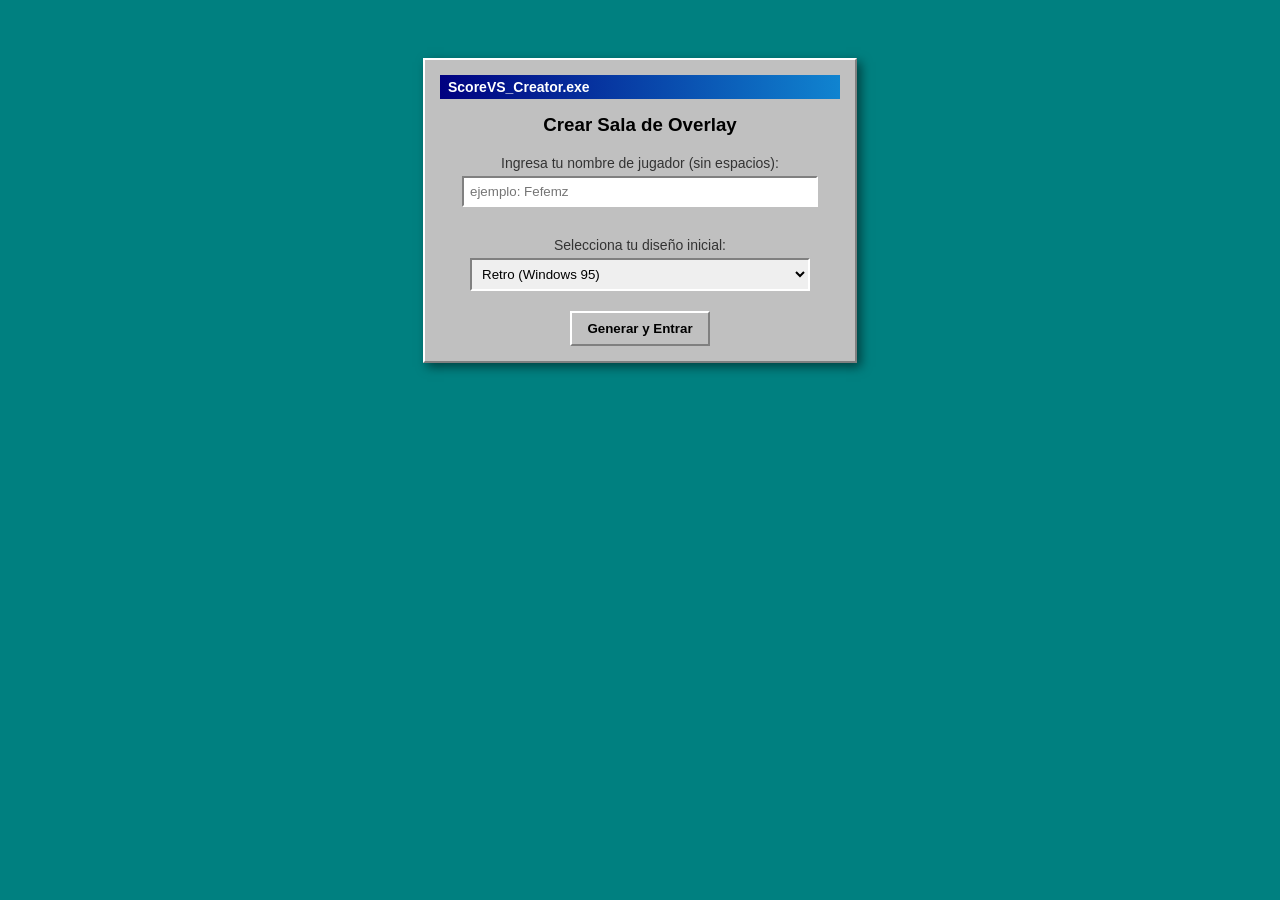
<file: index.html>
<!DOCTYPE html>
<html lang="es">
<head>
    <meta charset="UTF-8">
    <meta name="viewport" content="width=device-width, initial-scale=1.0">
    <title>Generador de Sala (overlay)</title>
    <!-- <style src="index.css"></style> ASÏ NO xdd-->
     <link href="https://fonts.googleapis.com/css2?family=VT323&display=swap" rel="stylesheet">
     <link rel="stylesheet" href="index.css">
</head>
<body>
    <div class="window">
        <div class="title-bar" id="index-title">ScoreVS_Creator.exe</div>
        <h3 style="margin-top: 5px; color: #000;">Crear Sala de Overlay</h3>
        
        <p style="font-size: 14px; color: #333; margin-bottom: 5px;">Ingresa tu nombre de jugador (sin espacios):</p>
        <input type="text" id="roomName" placeholder="ejemplo: Fefemz">
        
        <p style="font-size: 14px; color: #333; margin-bottom: 5px; margin-top: 10px;">Selecciona tu diseño inicial:</p>
        <select id="start-theme" onchange="cambiarTemaPreview()" style="width: 85%; padding: 6px; margin-bottom: 20px; border: 2px solid; border-color: #808080 #fff #fff #808080;">
            <option value="theme-win95">Retro (Windows 95)</option>
            <option value="theme-modern-light">Moderno (Claro)</option>
            <option value="theme-modern">Moderno (Oscuro)</option>
            <option value="theme-pastel">Pastel (Suave)</option>
            <option value="theme-stone">Rocoso (Piedra)</option>
            <option value="theme-laser">Sci-Fi (Láser)</option>
            <option value="theme-neon">Cyberpunk (Neón Brillante)</option>
            <option value="theme-paper">Papel (Cuaderno)</option>
            <option value="theme-metal">Metálico (Plata, Oro, Bronce)</option>
        </select>
        
        <br>
        <button onclick="generarLinks()">Generar y Entrar</button>
    </div>

    <script refer src="index.js"></script>
</body>
</html>
</file>
<file: index.css>
body {
  font-family: "Segoe UI", Tahoma, Geneva, Verdana, sans-serif;
  background: #008080;
  padding: 50px;
  text-align: center;
}

.window {
  background: #c0c0c0;
  border: 2px solid;
  border-color: #fff #808080 #808080 #fff;
  padding: 15px;
  max-width: 400px;
  margin: 0 auto;
  box-shadow: 4px 4px 10px rgba(0, 0, 0, 0.5);
}

.title-bar {
  background: linear-gradient(90deg, #000080, #1084d0);
  color: white;
  padding: 4px 8px;
  margin-bottom: 15px;
  font-weight: bold;
  text-align: left;
  font-size: 14px;
}

input {
  padding: 6px;
  width: 85%;
  margin-bottom: 20px;
  border: 2px solid;
  border-color: #808080 #fff #fff #808080;
  /* Efecto hundido */
}

button {
  padding: 8px 15px;
  font-weight: bold;
  cursor: pointer;
  background: #c0c0c0;
  border: 2px solid;
  border-color: #fff #808080 #808080 #fff;
}

button:active {
  border-color: #808080 #fff #fff #808080;
  /* Efecto presionado */
  transform: translate(1px, 1px);
}

/* =========================================
TEMA 2: MODERNO OSCURO (Panel de Control)
========================================= */
.theme-modern {
  background: #121212;
  color: #e0e0e0;
  font-family: "Segoe UI", sans-serif;
}

.theme-modern .window {
  background: #1e1e1e;
  border: none;
  border-radius: 12px;
  box-shadow: 0 8px 24px rgba(0, 0, 0, 0.5);
}

.theme-modern .title-bar {
  background: transparent;
  color: #fff;
  border-bottom: 1px solid #333;
  font-size: 16px;
  text-align: center;
  margin-bottom: 20px;
  letter-spacing: normal;
}

.theme-modern .player-section {
  border: 1px solid #333;
  border-radius: 8px;
  padding: 15px;
  background: #252525;
}

.theme-modern .section-title {
  background: #1e1e1e;
  color: #4a90e2;
  top: -12px;
  border-radius: 4px;
  padding: 2px 8px;
}

.theme-modern button {
  background: #333;
  color: #fff;
  border: 1px solid #555;
  border-radius: 6px;
  transition: 0.2s;
}

.theme-modern button:active {
  background: #555;
  transform: scale(0.98);
  border-color: #777;
}

.theme-modern input[type="text"],
.theme-modern select {
  background: #333;
  color: #fff;
  border: 1px solid #555;
  border-radius: 4px;
  padding: 6px;
}

.theme-modern .btn-update {
  background: #4a90e2;
  color: #fff;
  border: none;
}

.theme-modern input[type="checkbox"] {
  border: 2px solid #555;
  background: #222;
  border-radius: 4px;
}

.theme-modern input[type="checkbox"]:checked::before {
  color: #4a90e2;
}

.theme-modern div[style*="background: #c0c0c0"] {
  background: #252525 !important;
  border: 1px solid #333 !important;
  border-radius: 8px;
}

.theme-modern div[style*="background: #000"] {
  border: none !important;
  border-radius: 6px;
}

/* Recuadro del marcador */

/* =========================================
TEMA 3: CYBERPUNK NEÓN (Panel de Control)
========================================= */
.theme-neon {
  background: #050510;
  color: #0ff;
  font-family: "VT323", monospace, sans-serif;
}

.theme-neon .window {
  background: rgba(10, 10, 20, 0.9);
  border: 1px solid #0ff;
  box-shadow: 0 0 15px rgba(0, 255, 255, 0.2);
  border-radius: 0;
}

.theme-neon .title-bar {
  background: #0ff;
  color: #000;
  text-transform: uppercase;
  font-weight: bold;
  text-align: center;
}

.theme-neon .player-section {
  border: 1px solid #f0f;
  box-shadow: inset 0 0 10px rgba(255, 0, 255, 0.1);
  background: transparent;
}

.theme-neon .section-title {
  background: #050510;
  color: #f0f;
  text-shadow: 0 0 5px #f0f;
  top: -10px;
  border: 1px solid #f0f;
}

.theme-neon button {
  background: transparent;
  color: #0ff;
  border: 1px solid #0ff;
  text-transform: uppercase;
  transition: 0.2s;
}

.theme-neon button:active {
  background: #0ff;
  color: #000;
  box-shadow: 0 0 15px #0ff;
}

.theme-neon input[type="text"],
.theme-neon select {
  background: transparent;
  color: #0ff;
  border: 1px solid #0ff;
  outline: none;
}

.theme-neon input[type="text"]:focus {
  box-shadow: 0 0 8px #0ff;
}

.theme-neon .btn-update {
  background: transparent;
  color: #f0f;
  border-color: #f0f;
}

.theme-neon .btn-update:active {
  background: #f0f;
  color: #000;
  box-shadow: 0 0 15px #f0f;
}

.theme-neon input[type="checkbox"] {
  border: 1px solid #0ff;
  background: #000;
}

.theme-neon input[type="checkbox"]:checked::before {
  color: #f0f;
  content: "X";
  font-family: monospace;
}

.theme-neon div[style*="background: #c0c0c0"] {
  background: transparent !important;
  border: 1px solid #0ff !important;
  box-shadow: inset 0 0 8px rgba(0, 255, 255, 0.2);
}

.theme-neon div[style*="background: #000"] {
  border-color: #f0f !important;
  color: #f0f !important;
  text-shadow: 0 0 8px #f0f;
}

/* Recuadro del marcador */
.theme-neon label,
.theme-neon p,
.theme-neon strong {
  color: #0ff !important;
}

/* =========================================
TEMA 4: MODERNO CLARO (Panel de Control)
========================================= */
.theme-modern-light {
  background: #f0f2f5;
  color: #333;
  font-family: "Segoe UI", sans-serif;
}

.theme-modern-light .window {
  background: #ffffff;
  border: none;
  border-radius: 12px;
  box-shadow: 0 4px 20px rgba(0, 0, 0, 0.08);
}

.theme-modern-light .title-bar {
  background: transparent;
  color: #1a1a1a;
  border-bottom: 2px solid #f0f2f5;
  font-size: 16px;
  text-align: center;
  margin-bottom: 20px;
  font-weight: 600;
}

.theme-modern-light .player-section {
  border: 1px solid #e1e4e8;
  border-radius: 8px;
  padding: 15px;
  background: #fafbfc;
}

.theme-modern-light .section-title {
  background: #ffffff;
  color: #0366d6;
  top: -12px;
  border-radius: 4px;
  padding: 2px 8px;
  border: 1px solid #e1e4e8;
}

.theme-modern-light button {
  background: #f3f4f6;
  color: #333;
  border: 1px solid #d1d5db;
  border-radius: 6px;
  transition: 0.2s;
}

.theme-modern-light button:hover {
  background: #e5e7eb;
}

.theme-modern-light input[type="text"],
.theme-modern-light select {
  background: #fff;
  color: #333;
  border: 1px solid #d1d5db;
  border-radius: 4px;
  padding: 6px;
}

.theme-modern-light .btn-update {
  background: #0366d6;
  color: #fff;
  border: none;
}

.theme-modern-light input[type="checkbox"] {
  border: 2px solid #d1d5db;
  background: #fff;
  border-radius: 4px;
}

.theme-modern-light input[type="checkbox"]:checked::before {
  color: #0366d6;
}

.theme-modern-light div[style*="background: #c0c0c0"] {
  background: #fafbfc !important;
  border: 1px solid #e1e4e8 !important;
  border-radius: 8px;
}

.theme-modern-light div[style*="background: #000"] {
  background: #f3f4f6 !important;
  color: #0366d6 !important;
  border: none !important;
  border-radius: 6px;
  font-weight: bold;
}

/* =========================================
TEMA 5: PASTEL (Panel de Control)
========================================= */
.theme-pastel {
  background: #fff0f5;
  color: #835c75;
  font-family: "Quicksand", "Segoe UI", sans-serif;
}

.theme-pastel .window {
  background: rgba(255, 255, 255, 0.95);
  border: 2px solid #ffb6c1;
  border-radius: 20px;
  box-shadow: 0 8px 30px rgba(255, 182, 193, 0.3);
}

.theme-pastel .title-bar {
  background: transparent;
  color: #d87093;
  text-align: center;
  font-size: 18px;
  font-weight: bold;
  border-bottom: 2px dashed #ffb6c1;
  margin-bottom: 20px;
}

.theme-pastel .player-section {
  border: 2px solid #ffe4e1;
  border-radius: 15px;
  padding: 15px;
  background: #fff9fa;
}

.theme-pastel .section-title {
  background: #fff;
  color: #d87093;
  top: -12px;
  border-radius: 10px;
  padding: 2px 10px;
  border: 2px solid #ffb6c1;
  font-weight: bold;
}

.theme-pastel button {
  background: #fff;
  color: #d87093;
  border: 2px solid #ffb6c1;
  border-radius: 10px;
  transition: 0.2s;
  font-weight: bold;
}

.theme-pastel button:hover {
  background: #ffe4e1;
}

.theme-pastel input[type="text"],
.theme-pastel select {
  background: #fff;
  color: #835c75;
  border: 2px solid #ffe4e1;
  border-radius: 10px;
  padding: 6px;
  outline: none;
}

.theme-pastel input[type="text"]:focus {
  border-color: #ffb6c1;
}

.theme-pastel .btn-update {
  background: #ffb6c1;
  color: #fff;
  border: none;
}

.theme-pastel input[type="checkbox"] {
  border: 2px solid #ffb6c1;
  background: #fff;
  border-radius: 6px;
}

.theme-pastel input[type="checkbox"]:checked::before {
  color: #d87093;
  content: "♥";
  font-size: 16px;
  top: -4px;
}

.theme-pastel div[style*="background: #c0c0c0"] {
  background: #fff9fa !important;
  border: 2px solid #ffe4e1 !important;
  border-radius: 15px;
}

.theme-pastel div[style*="background: #000"] {
  background: #fff !important;
  color: #d87093 !important;
  border: 2px solid #ffb6c1 !important;
  border-radius: 10px;
  font-weight: bold;
}

/* =========================================
TEMA 6: PIEDRA / ROCOSO (Panel de Control)
========================================= */
.theme-stone {
  background: #3a3a3a;
  color: #e0e0e0;
  font-family: "Georgia", serif;
}

.theme-stone .window {
  background: #6b6b6b;
  border: 4px solid;
  border-color: #8c8c8c #2b2b2b #2b2b2b #8c8c8c;
  border-radius: 4px;
  box-shadow: 6px 6px 15px rgba(0, 0, 0, 0.8);
}

.theme-stone .title-bar {
  background: #2b2b2b;
  color: #d4d4d4;
  text-align: center;
  border: 2px solid #1a1a1a;
  font-weight: bold;
  margin-bottom: 20px;
  text-transform: uppercase;
  letter-spacing: 2px;
}

.theme-stone .player-section {
  background: #5c5c5c;
  border: 4px solid;
  border-color: #2b2b2b #8c8c8c #8c8c8c #2b2b2b;
  padding: 15px;
  border-radius: 2px;
}

.theme-stone .section-title {
  background: #2b2b2b;
  color: #f0f0f0;
  border: 2px solid #1a1a1a;
  top: -14px;
  padding: 2px 10px;
  font-weight: bold;
}

.theme-stone button {
  background: #7a7a7a;
  color: #fff;
  border: 3px solid;
  border-color: #a3a3a3 #3a3a3a #3a3a3a #a3a3a3;
  font-weight: bold;
  font-family: "Georgia", serif;
}

.theme-stone button:active {
  border-color: #3a3a3a #a3a3a3 #a3a3a3 #3a3a3a;
}

.theme-stone input[type="text"],
.theme-stone select {
  background: #4a4a4a;
  color: #fff;
  border: 2px inset #2b2b2b;
  padding: 6px;
  font-family: sans-serif;
}

.theme-stone .btn-update {
  background: #3a3a3a;
  border-color: #6b6b6b #1a1a1a #1a1a1a #6b6b6b;
}

.theme-stone input[type="checkbox"] {
  border: 2px inset #2b2b2b;
  background: #4a4a4a;
}

.theme-stone input[type="checkbox"]:checked::before {
  color: #fff;
  content: "X";
  font-family: sans-serif;
}

.theme-stone div[style*="background: #c0c0c0"] {
  background: #5c5c5c !important;
  border: 4px solid !important;
  border-color: #2b2b2b #8c8c8c #8c8c8c #2b2b2b !important;
}

.theme-stone div[style*="background: #000"] {
  background: #2b2b2b !important;
  color: #fff !important;
  border: 3px inset #1a1a1a !important;
  font-family: "Georgia", serif;
}

/* =========================================
TEMA 7: LÁSER ROJO (Panel de Control)
========================================= */
.theme-laser {
  background: #050000;
  color: #ff0000;
  font-family: "Arial", sans-serif;
}

.theme-laser .window {
  background: #0a0000;
  border: 2px solid #ff0000;
  border-radius: 0;
  box-shadow: 0 0 20px rgba(255, 0, 0, 0.3);
}

.theme-laser .title-bar {
  background: #ff0000;
  color: #000;
  text-align: center;
  font-weight: 900;
  margin-bottom: 20px;
  text-transform: uppercase;
  letter-spacing: 3px;
}

.theme-laser .player-section {
  background: rgba(255, 0, 0, 0.05);
  border: 1px solid #ff0000;
  padding: 15px;
}

.theme-laser .section-title {
  background: #050000;
  color: #ff0000;
  top: -12px;
  border: 1px solid #ff0000;
  text-shadow: 0 0 5px #ff0000;
  padding: 2px 8px;
}

.theme-laser button {
  background: #000;
  color: #ff0000;
  border: 1px solid #ff0000;
  text-transform: uppercase;
  transition: 0.1s;
  font-weight: bold;
}

.theme-laser button:active {
  background: #ff0000;
  color: #000;
  box-shadow: 0 0 15px #ff0000;
}

.theme-laser input[type="text"],
.theme-laser select {
  background: #000;
  color: #ff0000;
  border: 1px solid #ff0000;
  padding: 6px;
  outline: none;
}

.theme-laser input[type="text"]:focus {
  box-shadow: 0 0 10px #ff0000;
}

.theme-laser .btn-update {
  background: #1a0000;
  border: 1px solid #ff0000;
}

.theme-laser input[type="checkbox"] {
  border: 1px solid #ff0000;
  background: #000;
}

.theme-laser input[type="checkbox"]:checked::before {
  color: #ff0000;
  content: "■";
  font-size: 14px;
  top: -2px;
}

.theme-laser div[style*="background: #c0c0c0"] {
  background: transparent !important;
  border: 1px solid #ff0000 !important;
}

.theme-laser div[style*="background: #000"] {
  background: transparent !important;
  color: #ff0000 !important;
  border: 1px solid #ff0000 !important;
  text-shadow: 0 0 10px #ff0000;
}

/* =========================================
TEMA 8: DOCUMENTO / PAPEL
========================================= */
.theme-paper {
  background: #e0e0e0;
  color: var(--text-on-accent);
  font-family: 'Courier New', Courier, monospace;
}

/* Apariencia de hoja de papel apilada */
.theme-paper .window {
  background-color: var(--main-color);
  border: 1px solid rgba(0, 0, 0, 0.2);
  border-radius: 2px;
  box-shadow: 3px 3px 10px rgba(0, 0, 0, 0.1), 5px 5px 0px rgba(0, 0, 0, 0.03);
}

.theme-paper .title-bar {
  background: transparent;
  color: var(--text-on-accent);
  text-align: center;
  font-weight: bold;
  border-bottom: 2px dashed rgba(0, 0, 0, 0.3);
  text-transform: uppercase;
  font-size: 1.2rem;
  padding-bottom: 10px;
}

/* Estilo tipo boceto / tinta */
.theme-paper .player-name,
.theme-paper .vs {
  font-weight: bold;
}

.theme-paper .photo-frame {
  border: 2px solid var(--text-on-accent);
  border-radius: 2px;
  padding: 4px;
  /* Simula un marco de foto polaroid pegada */
  background: #fff;
  box-shadow: 2px 2px 5px rgba(0, 0, 0, 0.1);
}

.theme-paper .score-box {
  background: transparent;
  color: var(--text-on-accent);
  border: 2px solid var(--text-on-accent);
  border-radius: 50%;
  /* Marcador circular tipo sello */
  font-weight: bold;
  box-shadow: none;
}

.theme-paper .player-section {
  background: rgba(255, 255, 255, 0.4);
  border: 1px solid rgba(0, 0, 0, 0.15);
}

.theme-paper .section-title {
  background: var(--main-color);
  border: 1px dashed rgba(0, 0, 0, 0.3);
  color: var(--text-on-accent);
}

.theme-paper button {
  background: transparent;
  color: var(--text-on-accent);
  border: 2px solid var(--text-on-accent);
  font-family: 'Courier New', Courier, monospace;
  font-weight: bold;
  transition: 0.1s;
}

.theme-paper button:active {
  background: var(--text-on-accent);
  color: var(--main-color);
}

.theme-paper input[type="text"],
.theme-paper select {
  background: transparent;
  color: var(--text-on-accent);
  border: none;
  border-bottom: 2px dashed rgba(0, 0, 0, 0.3);
  /* Líneas para escribir sobre ellas */
  font-family: 'Courier New', Courier, monospace;
  outline: none;
}

.theme-paper input[type="checkbox"] {
  background: transparent;
  border: 2px solid var(--text-on-accent);
}

.theme-paper input[type="checkbox"]:checked::before {
  color: var(--text-on-accent);
  content: "V";
}

/* =========================================
TEMA 9: METÁLICO (Plata, Oro, Bronce)
========================================= */
.theme-metal { 
    background: transparent; /* Transparente para el overlay */
    font-family: 'Arial Black', 'Impact', sans-serif; 
    text-transform: uppercase;
}

/* Efecto de marco metálico pesado */
.theme-metal .window { 
    background-color: var(--main-color); 
    border-radius: 4px; 
    /* Sombra exterior pesada y resplandor interior para simular bisel */
    box-shadow: inset 0 0 10px rgba(255,255,255,0.5), inset 2px 2px 5px rgba(255,255,255,0.8), inset -3px -3px 8px rgba(0,0,0,0.6), 5px 8px 15px rgba(0,0,0,0.6); 
}

.theme-metal .title-bar { 
    background: rgba(0, 0, 0, 0.15); 
    text-align: center; 
    font-weight: 900; 
    letter-spacing: 2px;
    border-bottom: 2px solid rgba(0,0,0,0.4); 
    border-top: 1px solid rgba(255,255,255,0.4);
    padding: 8px 0;
}

/* Efecto de texto grabado en el metal */
.theme-metal .player-name, .theme-metal .vs, .theme-metal .title-bar, .theme-metal .score-box { 
    /* Sombra clara abajo-derecha, sombra oscura arriba-izquierda = Hundido/Grabado */
    text-shadow: 1px 1px 1px rgba(255,255,255,0.6), -1px -1px 1px rgba(0,0,0,0.6); 
}

.theme-metal .photo-frame { 
    border: 3px solid; 
    border-radius: 5px; 
    box-shadow: inset 2px 2px 5px rgba(0,0,0,0.8), 1px 1px 2px rgba(255,255,255,0.5); 
}

.theme-metal .score-box { 
    background: rgba(0,0,0,0.1); 
    border: 2px solid; 
    border-radius: 4px; 
    box-shadow: inset 2px 2px 6px rgba(0,0,0,0.6), 1px 1px 1px rgba(255,255,255,0.4); 
}

/* ESTILOS PARA EL PANEL DE CONTROL */
.theme-metal .panel-card { 
    background: rgba(255,255,255,0.1); 
    border: 1px solid rgba(0,0,0,0.4); 
    box-shadow: inset 1px 1px 3px rgba(255,255,255,0.3), inset -1px -1px 3px rgba(0,0,0,0.4); 
    border-radius: 4px; 
}
.theme-metal button { 
    font-family: 'Arial Black', sans-serif; 
    text-transform: uppercase; 
    border-radius: 3px; 
    transition: 0.1s; 
    box-shadow: inset 1px 1px 2px rgba(255,255,255,0.5), 2px 2px 5px rgba(0,0,0,0.4);
}
.theme-metal button:active { 
    transform: translateY(2px); 
    box-shadow: inset 2px 2px 5px rgba(0,0,0,0.5); 
}
.theme-metal input[type="text"], .theme-metal select { 
    background: rgba(0,0,0,0.1); 
    border: 1px solid rgba(0,0,0,0.5); 
    box-shadow: inset 2px 2px 5px rgba(0,0,0,0.4), 1px 1px 0 rgba(255,255,255,0.3); 
    color: inherit;
    font-weight: bold;
}

/* Ajustes de texto para la vista previa en el Index */
.theme-modern h3,
.theme-modern p {
  color: #fff !important;
}

.theme-modern-light h3,
.theme-modern-light p {
  color: #333 !important;
}

.theme-neon h3,
.theme-neon p {
  color: #0ff !important;
  text-shadow: 0 0 5px #0ff;
}

.theme-pastel h3,
.theme-pastel p {
  color: #d87093 !important;
}

.theme-stone h3,
.theme-stone p {
  color: #f0f0f0 !important;
  font-family: "Georgia", serif;
}

.theme-laser h3,
.theme-laser p {
  color: #ff0000 !important;
  text-shadow: 0 0 5px #ff0000;
  text-transform: uppercase;
}

.theme-paper h3,
.theme-paper p {
  color: #333 !important;
  text-shadow: 0 0 5px #333;
  text-transform: uppercase;
}

.theme-metal h3,
.theme-metal p {
  color: #e0e5ec !important;
  text-shadow: 0 0 5px #e0e5ec;
  text-transform: uppercase;
}
</file>
